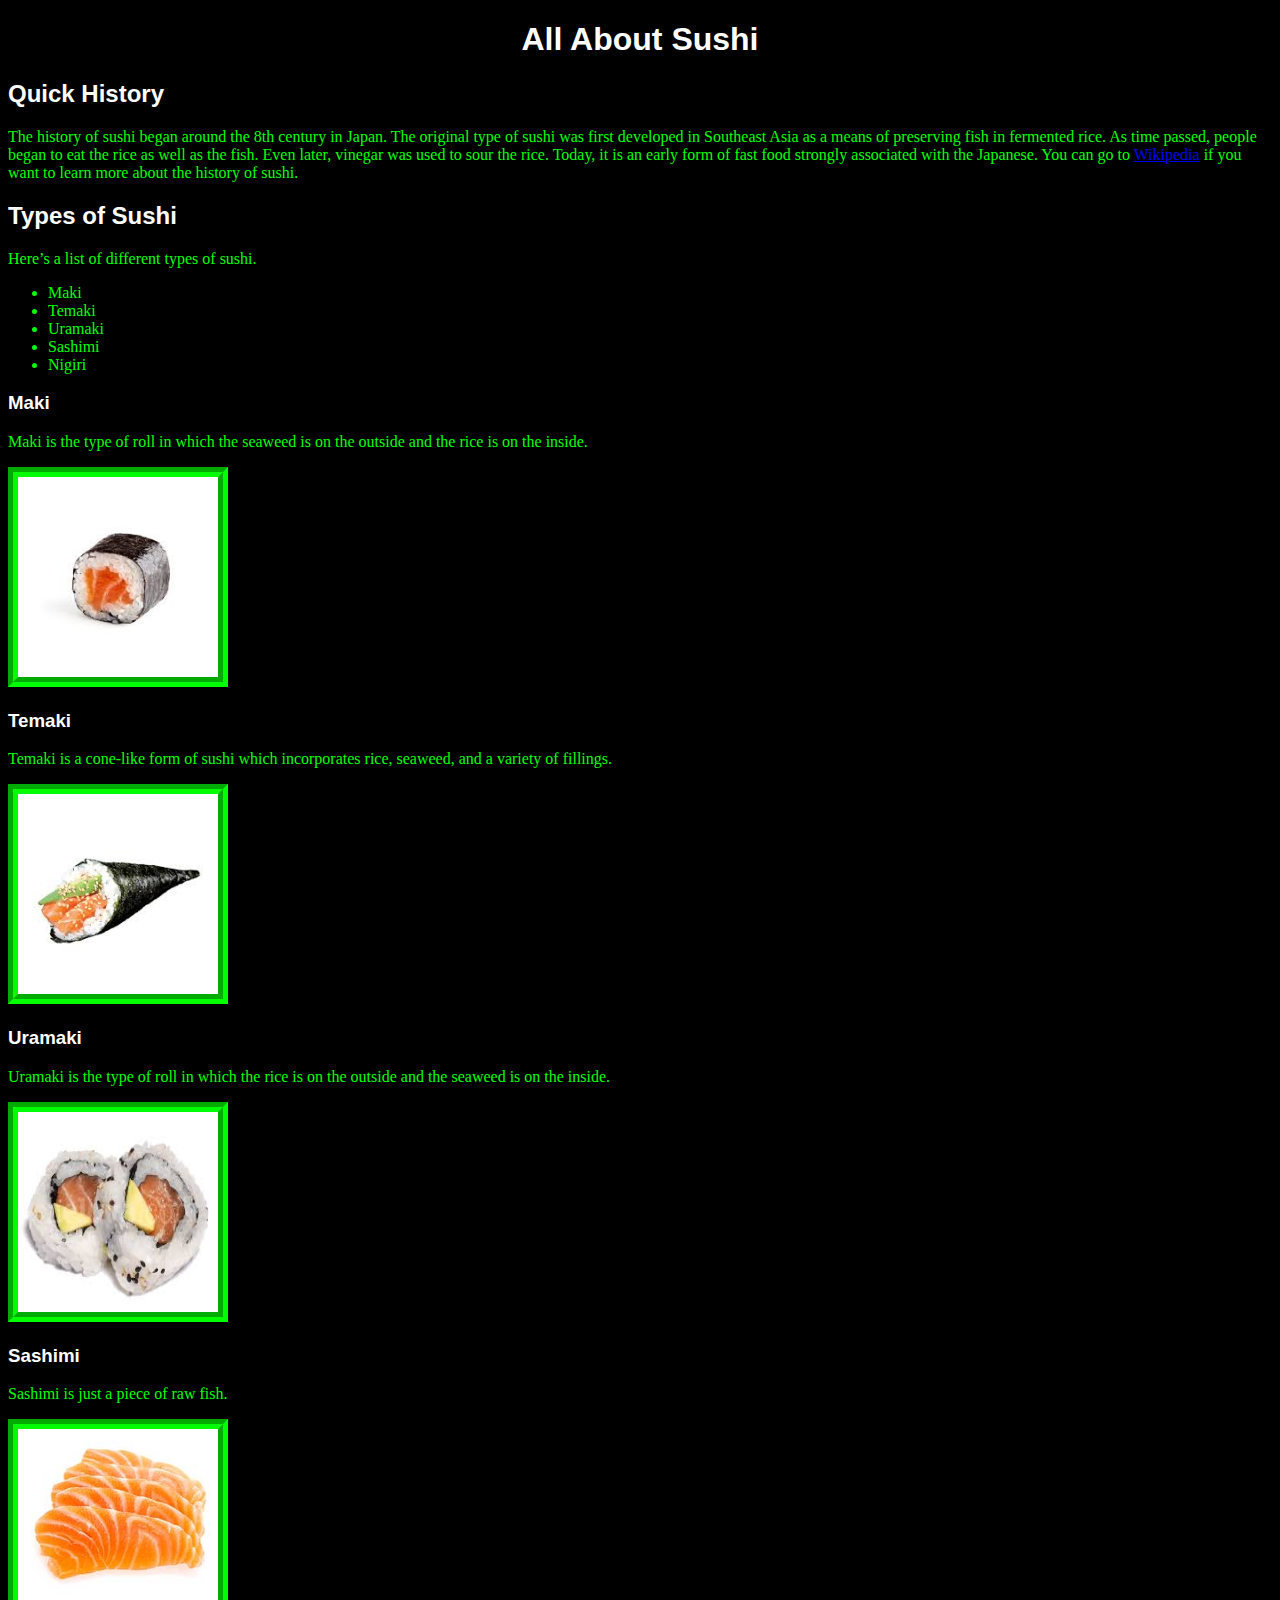
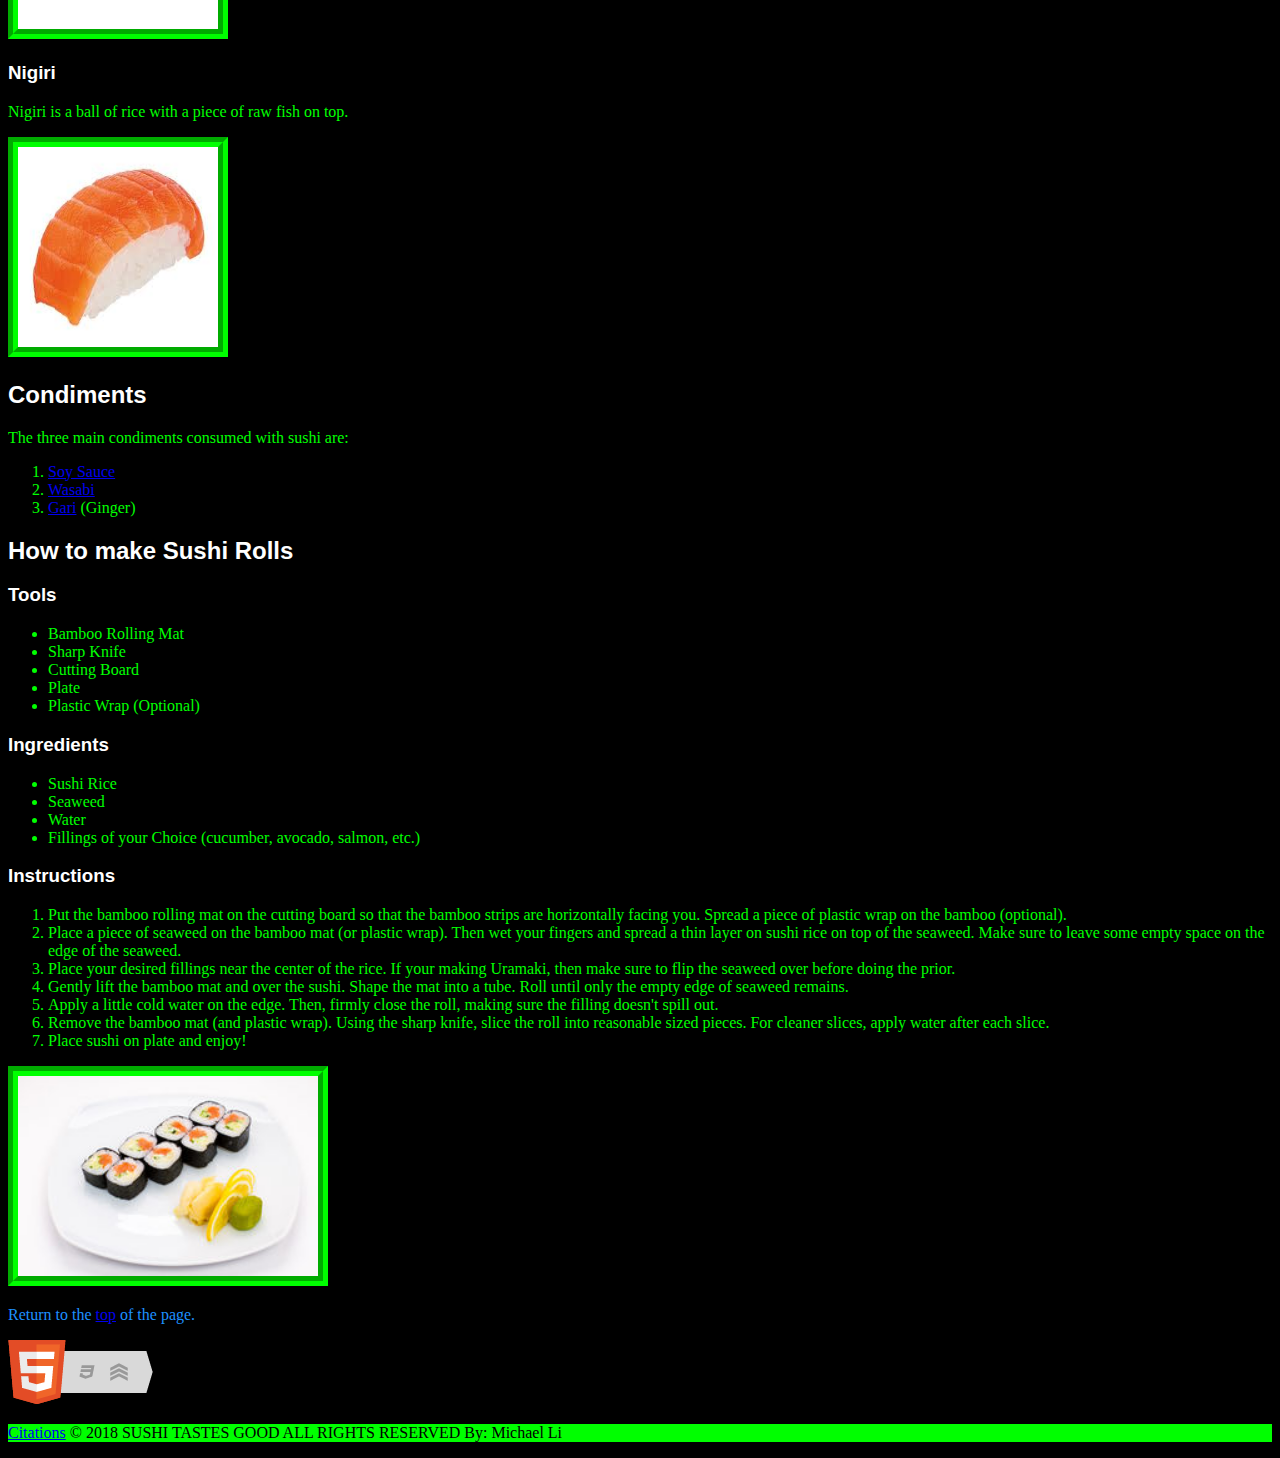
<file: index.html>
<!doctype html>
<html>
	<head>
		<meta charset="UTF-8">
		<title>All About Sushi</title>
		<link rel="stylesheet" type="text/css" href="CSS.css"/>
	</head>
	<body>
		<h1 id="Top" class="center">All About Sushi</h1>
		<h2>Quick History</h2>
		<p>The history of sushi began around the 8th century in Japan. The original type of sushi was first developed in Southeast Asia as a means of 
		preserving fish in fermented rice. As time passed, people began to eat the rice as well as the fish. Even later, vinegar was used to sour 
		the rice. Today, it is an early form of fast food strongly associated with the Japanese. You can go to
		<a href="https://en.wikipedia.org/wiki/History_of_sushi">Wikipedia</a> if you want to learn more about the history of sushi.</p>
		<h2>Types of Sushi</h2>
		<p>Here&rsquo;s a list of different types of sushi.</p>
		<ul>
			<li>Maki</li>
			<li>Temaki</li> 
			<li>Uramaki</li> 
			<li>Sashimi</li>
			<li>Nigiri</li>
		</ul>
		<h3 id="Maki">Maki</h3>
		<p>Maki is the type of roll in which the seaweed is on the outside and the rice is on the inside.</p>
		<img src= "Maki.jpg" width="200" height="200" alt="Picture of Maki."/>
		<h3 id="Temaki">Temaki</h3>
		<p>Temaki is a cone-like form of sushi which incorporates rice, seaweed, and a variety of fillings.</p>
		<img src="Temaki.jpg" width="200" height="200" alt="Picture of Temaki."/>
		<h3 id="Uramaki">Uramaki</h3>
		<p>Uramaki is the type of roll in which the rice is on the outside and the seaweed is on the inside.</p>
		<img src="Uramaki.jpg" width="200" height="200" alt="Picture of Uramaki."/> 
		<h3 id="Sashimi">Sashimi</h3>
		<p>Sashimi is just a piece of raw fish.</p>
		<img src="Sashimi.jpg" width="200" height="200" alt="Picture of Sashimi."/>
		<h3 id="Nigiri">Nigiri</h3>
		<p>Nigiri is a ball of rice with a piece of raw fish on top.</p>
		<img src="Nigiri.jpg" width="200" height="200" alt="Picture of Nigiri."/>
		<h2>Condiments</h2>
		<p>The three main condiments consumed with sushi are:
		<ol>
			<li><a href="Soy_Sauce.html">Soy Sauce</a></li>
			<li><a href="Wasabi.html">Wasabi</a></li>
			<li><a href="Ginger.html">Gari</a> (Ginger)</li>
		</ol>
		<h2>How to make Sushi Rolls</h2>
		<h3>Tools</h3>
		<ul>
			<li>Bamboo Rolling Mat</li>
			<li>Sharp Knife</li>
			<li>Cutting Board</li>
			<li>Plate</li>
			<li>Plastic Wrap (Optional)</li>
		</ul>
		<h3>Ingredients</h3>
		<ul>
			<li>Sushi Rice</li>
			<li>Seaweed</li>
			<li>Water</li>
			<li>Fillings of your Choice (cucumber, avocado, salmon, etc.)</li>
		</ul>
		<h3>Instructions</h3>
		<ol>
			<li>Put the bamboo rolling mat on the cutting board so that the bamboo strips are horizontally facing you. Spread a piece of plastic wrap on 
			the bamboo (optional).</li>
			<li>Place a piece of seaweed on the bamboo mat (or plastic wrap). Then wet your fingers and spread a thin layer on sushi rice on top of the
			seaweed. Make sure to leave some empty space on the edge of the seaweed.</li>
			<li>Place your desired fillings near the center of the rice. If your making Uramaki, then make sure to flip the seaweed over before doing
			the prior.</li>
			<li>Gently lift the bamboo mat and over the sushi. Shape the mat into a tube. Roll until only the empty edge of seaweed remains.</li>
			<li>Apply a little cold water on the edge. Then, firmly close the roll, making sure the filling doesn't spill out.</li>
			<li>Remove the bamboo mat (and plastic wrap). Using the sharp knife, slice the roll into reasonable sized pieces. For cleaner slices,
			apply water after each slice.</li>
			<li>Place sushi on plate and enjoy!</li> 
		</ol>
		<img src="Plate.jpg" width="300" height="200" alt="Picture of plate of sushi."/>
		<!--The link bellow is to return to the top of the page-->
		<p id="end">Return to the <a href="#Top">top</a> of the page.</p>
		<a href="http://validator.w3.org/check?uri=https://michaell2018.github.io/home/">
		<img id="valid" src="html5_with_css3_+_semantics.png" width="165" height="64" alt="HTML5 with CSS3 and Semantics"></a>
		<footer>
			<p id="footer"><a href="Citations.html">Citations</a> &copy; 2018 SUSHI TASTES GOOD ALL RIGHTS RESERVED By: Michael Li </p>
		</footer>
	</body>
</html>
</file>
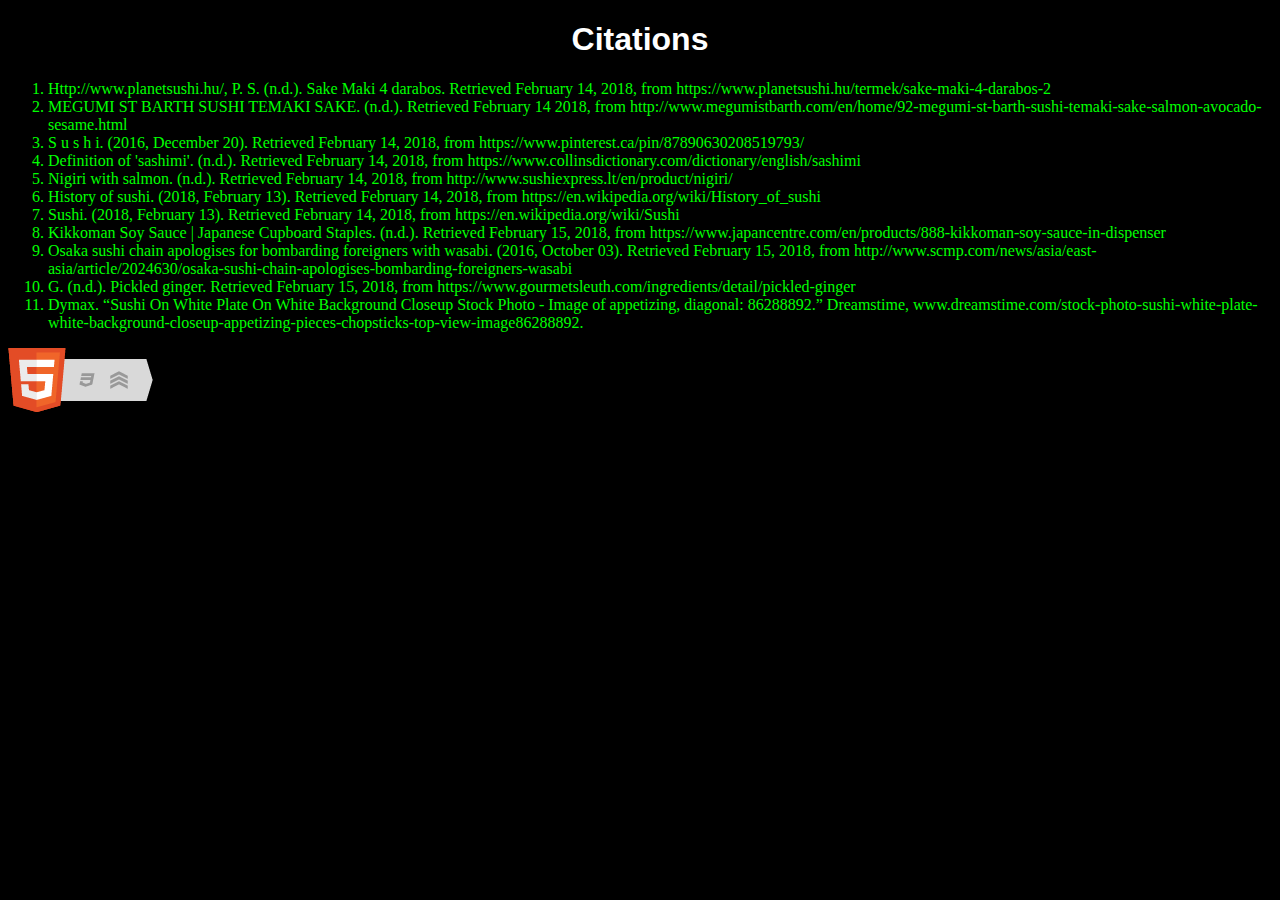
<file: Citations.html>
<!doctype html>
<html>
	<head>
		<meta charset="UTF-8">
		<title>Citations</title>
		<link rel="stylesheet" type="text/css" href="CSS.css"/>
	</head>
	<body>
		<h1 class="center">Citations</h1>
		<ol>
			<li>Http://www.planetsushi.hu/, P. S. (n.d.). Sake Maki 4 darabos. Retrieved February 14, 2018,
			from https://www.planetsushi.hu/termek/sake-maki-4-darabos-2</li>
			<li>MEGUMI ST BARTH SUSHI TEMAKI SAKE. (n.d.). Retrieved February 14 2018, 
			from http://www.megumistbarth.com/en/home/92-megumi-st-barth-sushi-temaki-sake-salmon-avocado-sesame.html</li>
			<li>S u s h i. (2016, December 20). Retrieved February 14, 2018, from https://www.pinterest.ca/pin/87890630208519793/</li>
			<li>Definition of 'sashimi'. (n.d.). Retrieved February 14, 2018, from https://www.collinsdictionary.com/dictionary/english/sashimi</li>
			<li>Nigiri with salmon. (n.d.). Retrieved February 14, 2018, from http://www.sushiexpress.lt/en/product/nigiri/</li>
			<li>History of sushi. (2018, February 13). Retrieved February 14, 2018, from https://en.wikipedia.org/wiki/History_of_sushi</li>
			<li>Sushi. (2018, February 13). Retrieved February 14, 2018, from https://en.wikipedia.org/wiki/Sushi</li>
			<li>Kikkoman Soy Sauce | Japanese Cupboard Staples. (n.d.). Retrieved February 15, 2018, 
			from https://www.japancentre.com/en/products/888-kikkoman-soy-sauce-in-dispenser</li>
			<li>Osaka sushi chain apologises for bombarding foreigners with wasabi. (2016, October 03). Retrieved February 15, 2018, 
			from http://www.scmp.com/news/asia/east-asia/article/2024630/osaka-sushi-chain-apologises-bombarding-foreigners-wasabi</li>
			<li>G. (n.d.). Pickled ginger. Retrieved February 15, 2018, from https://www.gourmetsleuth.com/ingredients/detail/pickled-ginger</li>
			<li>Dymax. “Sushi On White Plate On White Background Closeup Stock Photo - Image of appetizing, diagonal: 86288892.” Dreamstime, 
			www.dreamstime.com/stock-photo-sushi-white-plate-white-background-closeup-appetizing-pieces-chopsticks-top-view-image86288892.</li>
		</ol>
		<a href="http://validator.w3.org/check?uri=https://michaell2018.github.io/home/Citations.html">
		<img id="valid" src="html5_with_css3_+_semantics.png" width="165" height="64" alt="HTML5 with CSS3 and Semantics"></a>
	</body>
</html>
</file>
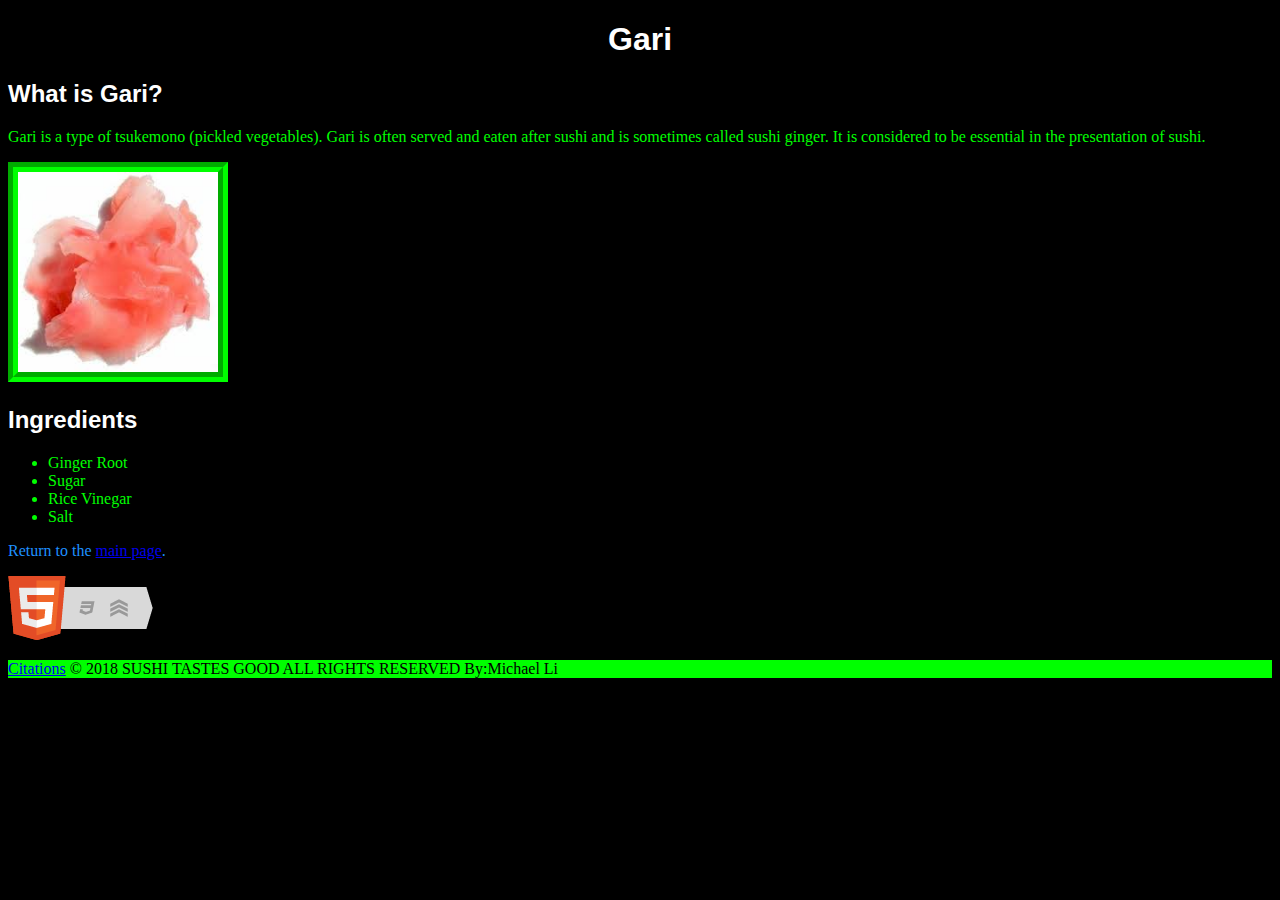
<file: Ginger.html>
<!doctype html>
<html>
	<head>
		<meta charset="UTF-8">
		<title>Gari</title>
		<link rel="stylesheet" type="text/css" href="CSS.css"/>
	</head>
	<body>
		<h1 class="center">Gari</h1>
		<h2>What is Gari?</h2>
		<p>Gari is a type of tsukemono (pickled vegetables). Gari is often served and eaten after sushi and is sometimes called sushi ginger.
		It is considered to be essential in the presentation of sushi.</p>
		<img src="Gari.jpg" width="200" height="200" alt="Picture of Gari.">
		<h2>Ingredients</h2>
		<ul>
			<li>Ginger Root</li>
			<li>Sugar</li>
			<li>Rice Vinegar</li>
			<li>Salt</li>
		</ul>
		<p id="end">Return to the <a href="index.html">main page</a>.</p>
		<a href="http://validator.w3.org/check?uri=https://michaell2018.github.io/home/Ginger.html">
		<img id="valid" src="html5_with_css3_+_semantics.png" width="165" height="64" alt="HTML5 with CSS3 and Semantics"></a>
		<footer>
			<p id="footer"><a href="Citations.html">Citations</a> &copy; 2018 SUSHI TASTES GOOD ALL RIGHTS RESERVED By:Michael Li</p>
		</footer>
	</body>
</html>
</file>
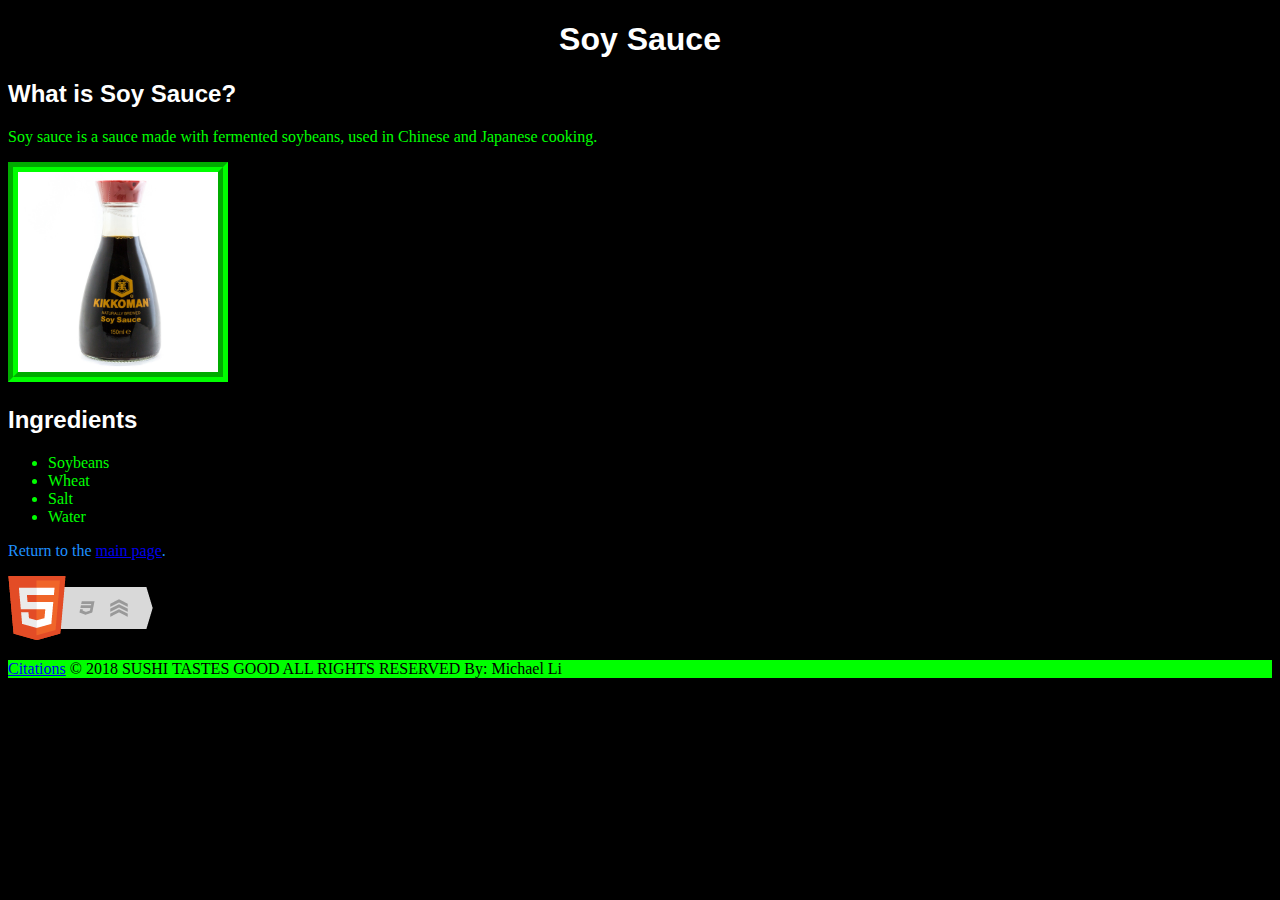
<file: Soy_Sauce.html>
<!doctype html>
<html>
	<head>
		<meta charset="UTF-8">
		<title>Soy Sauce</title>
		<link rel="stylesheet" type="text/css" href="CSS.css"/>
	</head>
	<body>
		<h1 class="center">Soy Sauce</h1>
		<h2>What is Soy Sauce?</h2>
		<p>Soy sauce is a sauce made with fermented soybeans, used in Chinese and Japanese cooking.</p>
		<img src="Soy_Sauce.jpg" width="200" height="200" alt="Picture of Soy Sauce.">
		<h2>Ingredients</h2>
		<ul>
			<li>Soybeans</li>
			<li>Wheat</li>
			<li>Salt</li>
			<li>Water</li>
		</ul>
		<p id="end">Return to the <a href="index.html">main page</a>.</p>
		<a href="http://validator.w3.org/check?uri=https://michaell2018.github.io/home/Soy_Sauce.html">
		<img id="valid" src="html5_with_css3_+_semantics.png" width="165" height="64" alt="HTML5 with CSS3 and Semantics"></a>
		<footer>
			<p id="footer"><a href="Citations.html">Citations</a> &copy; 2018 SUSHI TASTES GOOD ALL RIGHTS RESERVED By: Michael Li</p>
		</footer>
	</body>
</html>
</file>
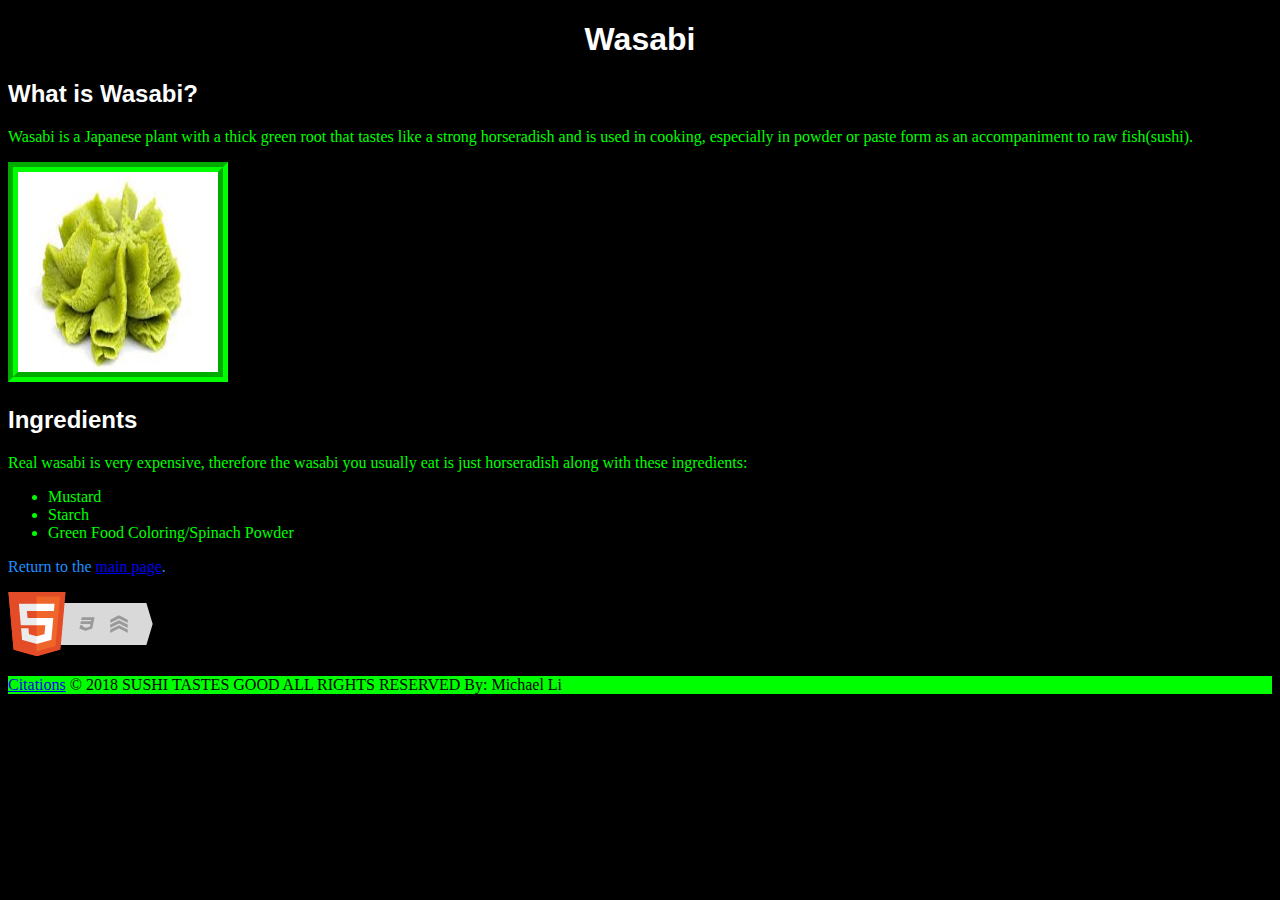
<file: Wasabi.html>
<!doctype html>
<html>
	<head>
		<meta charset="UTF-8">
		<title>Wasabi</title>
		<link rel="stylesheet" type="text/css" href="CSS.css"/>
	</head>
	<body>
		<h1 class="center">Wasabi</h1>
		<h2>What is Wasabi?</h2>
		<p>Wasabi is a Japanese plant with a thick green root that tastes like a strong horseradish and is used in cooking, especially in powder or
		paste form as an accompaniment to raw fish(sushi).</p>
		<img src="Wasabi.jpg" width="200" height="200" alt="Picture of Wasabi.">
		<h2>Ingredients</h2>
		<p>Real wasabi is very expensive, therefore the wasabi you usually eat is just horseradish along with these ingredients:</p>
		<ul>
			<li>Mustard</li>
			<li>Starch</li>
			<li>Green Food Coloring/Spinach Powder</li>
		</ul>
		<p id="end">Return to the <a href="index.html">main page</a>.</p>
		<a href="http://validator.w3.org/check?uri=https://michaell2018.github.io/home/Wasabi.html">
		<img id="valid" src="html5_with_css3_+_semantics.png" width="165" height="64" alt="HTML5 with CSS3 and Semantics"></a>
		<footer>
			<p id="footer"><a href="Citations.html">Citations</a> &copy; 2018 SUSHI TASTES GOOD ALL RIGHTS RESERVED By: Michael Li</p>
		</footer>
	</body>
</html>
</file>
<file: CSS.css>
h2
{
	font-family:Arial,Fantasy;
	color:white;
}
p
{
	color:lime;
}
h3
{
	font-family:Arial,Fantasy;
	color:white;
}
body
{
	background-color:black;
}
h1
{
	color:white;
	font-family:Arial,Fantasy;
}
ul
{
	color:lime;
}
img
{
	border-color:lime;
	border-width:10px;
	border-style:groove;
}
ol
{
	color:lime;
}
.center
{
	text-align:center;
}
/*#end is for the link which returns the viewer to the top of the page*/
#end
{
	color:DodgerBlue;
}
#valid
{
	border-color:black;
	border-style:hidden;
}
#footer
{
	background-color:lime;
	color:black;
}
</file>
